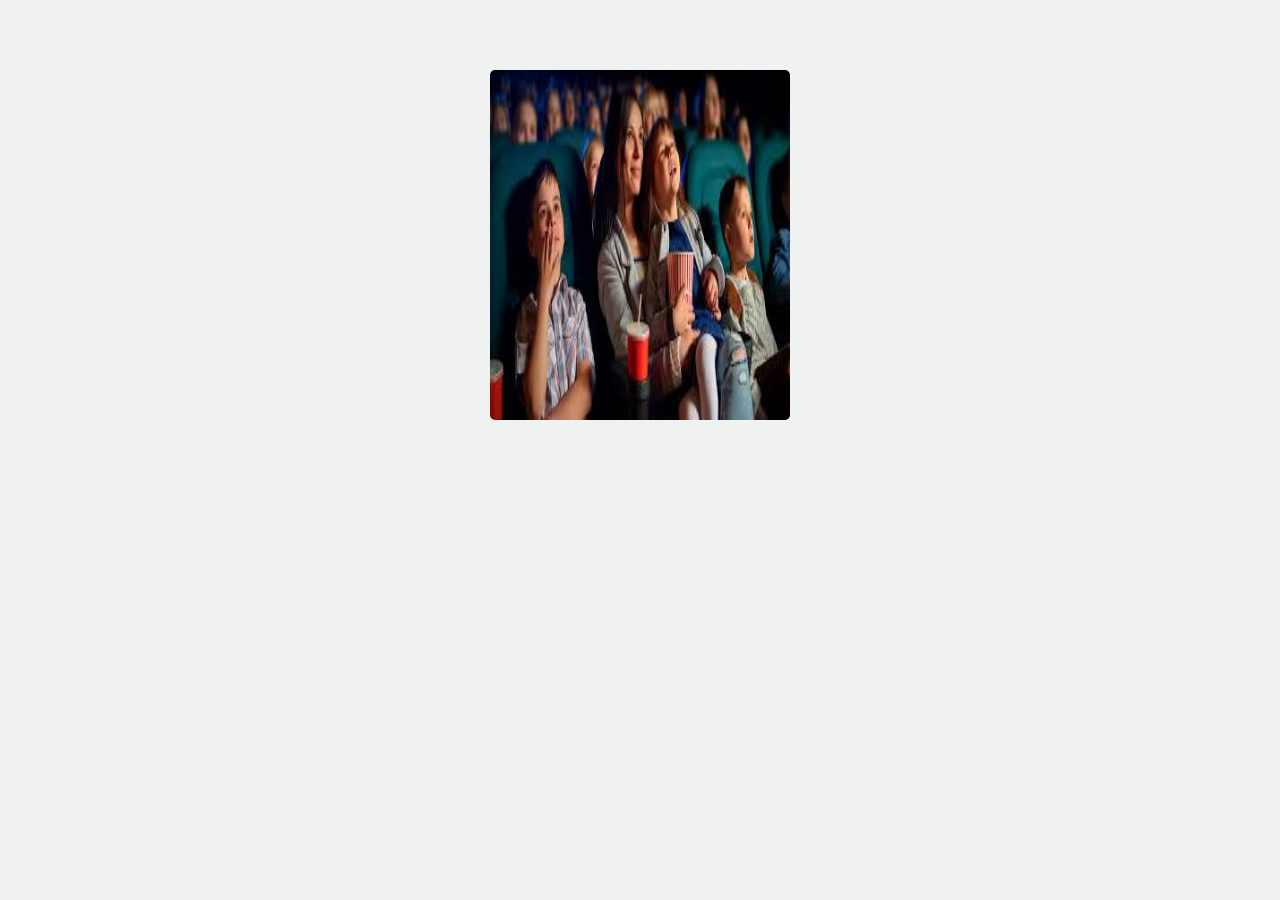
<file: estilos caja/caja.html>
<meta charset="UTF-8">
<meta name="viewport" content="width=device-width, user-scalable=no, initial-scale=1.0, maximum-scale=1.0, minimum-scale=1.0">
<title>Tarjetas 3D con HTML5 y CSS3 | FalconMasters.com</title>
<link href="https://fonts.googleapis.com/css?family=Open+Sans|Roboto" rel="stylesheet">
<link rel="stylesheet" href="./caja.css">
</head>
<body>


    <div class="contenedor">
        <div class="contenedor_tarjeta">
            <a href="http://www.falconmasters.com">
                <figure id="tarjeta">
                    <img src="../assets/cinema.jpg" class="frontal" alt="">
                    <figcaption class="trasera">
                        <h2 class="titulo">Lorem ipsum dolor sit amet, consectetur adipisicing elit. Aut, vero!</h2>
                        <hr>
                        <p>Lorem ipsum dolor sit amet, consectetur adipisicing elit. Quis cupiditate voluptates ipsum suscipit, aspernatur eum, amet nemo architecto nihil corrupti.</p>
                    </figcaption>
                </figure>
            </a>
        </div>
    </div>

</body>
</html>
</file>
<file: estilos caja/caja.css>
* {
	margin:0;
	padding: 0;
	-webkit-box-sizing: border-box;
	-moz-box-sizing: border-box;
	box-sizing: border-box;
}

body {
	background: #F0F2F1;
	font-family: 'Open Sans', sans-serif;
}

a {
	text-decoration: none;
}

.contenedor {
	max-width: 1200px;
	margin:50px auto;
	display: flex;
	flex-direction: row;
	flex-wrap: wrap;
	justify-content: center;
}

.contenedor_tarjeta {
	margin: 20px;
}

.contenedor_tarjeta a {
	display: inline-block;
}

.contenedor_tarjeta:hover figure {
	transform: perspective(600px) rotateY(180deg);
	-webkit-box-shadow: 0px 2px 10px 2px rgba(0,0,0,0.25);
	-moz-box-shadow: 0px 2px 10px 2px rgba(0,0,0,0.25);
	box-shadow: 0px 2px 10px 2px rgba(0,0,0,0.25);
}



figure {
	width: 300px;
	height: 350px;
	margin:0;
	position: relative;
	transition: all ease .5s;
	transform-style: preserve-3d;
	/* Nota:
		Establecemos que la imagen tendra una rotacion de 0grados al inicio porque si no
		ponemos esta propiedad nos da un poco de problemas en algunos navegadores al pasar el cursor.
	*/
	transform: perspective(600px) rotateY(0deg);
}

figure .frontal,
figure .trasera {
	width: 100%;
	height: 100%;
	border-radius: 5px;
	transition: all ease .5s;
}

figure .frontal {
	display: block;
	background: #000;

	/* Podemos ocultar la imagen al da la vuelta si lo queremos */
	/*backface-visibility: hidden;*/
}

figure .trasera {
	position: absolute;
	top: 0;
	padding: 20px;
	color: #fff;
	transform: perspective(600px) rotateY(180deg);
	backface-visibility: hidden;
	overflow: auto;
}

.contenedor_tarjeta:nth-child(1) figure .trasera{
	background: rgba(223,234,241,0.7);
	background: -moz-linear-gradient(top, rgba(223,234,241,0.7) 0%, rgba(15,99,144,1) 100%);
	background: -webkit-gradient(left top, left bottom, color-stop(0%, rgba(223,234,241,0.7)), color-stop(100%, rgba(15,99,144,1)));
	background: -webkit-linear-gradient(top, rgba(223,234,241,0.7) 0%, rgba(15,99,144,1) 100%);
	background: -o-linear-gradient(top, rgba(223,234,241,0.7) 0%, rgba(15,99,144,1) 100%);
	background: -ms-linear-gradient(top, rgba(223,234,241,0.7) 0%, rgba(15,99,144,1) 100%);
	background: linear-gradient(to bottom, rgba(223,234,241,0.7) 0%, rgba(15,99,144,1) 100%);
	filter: progid:DXImageTransform.Microsoft.gradient( startColorstr='#dfeaf1', endColorstr='#0f6390', GradientType=0 );
}

.contenedor_tarjeta:nth-child(2) figure .trasera{
	background: rgba(251,232,202,0.7);
	background: -moz-linear-gradient(top, rgba(251,232,202,0.7) 0%, rgba(25,44,72,1) 100%);
	background: -webkit-gradient(left top, left bottom, color-stop(0%, rgba(251,232,202,0.7)), color-stop(100%, rgba(25,44,72,1)));
	background: -webkit-linear-gradient(top, rgba(251,232,202,0.7) 0%, rgba(25,44,72,1) 100%);
	background: -o-linear-gradient(top, rgba(251,232,202,0.7) 0%, rgba(25,44,72,1) 100%);
	background: -ms-linear-gradient(top, rgba(251,232,202,0.7) 0%, rgba(25,44,72,1) 100%);
	background: linear-gradient(to bottom, rgba(251,232,202,0.7) 0%, rgba(25,44,72,1) 100%);
	filter: progid:DXImageTransform.Microsoft.gradient( startColorstr='#fbe8ca', endColorstr='#192c48', GradientType=0 );
}

.contenedor_tarjeta:nth-child(3) figure .trasera{
	background: rgba(95,58,53,0.7);
	background: -moz-linear-gradient(top, rgba(95,58,53,0.7) 0%, rgba(221,32,47,1) 100%);
	background: -webkit-gradient(left top, left bottom, color-stop(0%, rgba(95,58,53,0.7)), color-stop(100%, rgba(221,32,47,1)));
	background: -webkit-linear-gradient(top, rgba(95,58,53,0.7) 0%, rgba(221,32,47,1) 100%);
	background: -o-linear-gradient(top, rgba(95,58,53,0.7) 0%, rgba(221,32,47,1) 100%);
	background: -ms-linear-gradient(top, rgba(95,58,53,0.7) 0%, rgba(221,32,47,1) 100%);
	background: linear-gradient(to bottom, rgba(95,58,53,0.7) 0%, rgba(221,32,47,1) 100%);
	filter: progid:DXImageTransform.Microsoft.gradient( startColorstr='#5f3a35', endColorstr='#dd202f', GradientType=0 );
}

figure .trasera .titulo {
	color: #fff;
	font-weight: normal;
	margin-bottom: 20px;
	font-family: 'Roboto', sans-serif;
	font-size: 24px;
}

figure .trasera hr {
	height: 2px;
	background: #fff;
	border: none;
	margin-bottom: 20px;
	opacity: .5;
}

figure .trasera p {
	font-family: 'Open Sans', sans-serif;
	line-height: 22px;
	font-size: 14px;
}

@media screen and (max-width: 992px) { 
	figure .trasera {
		/*position: relative;*/
		backface-visibility:visible;
		transform: perspective(600px) rotateY(0deg);
	}

	.contenedor_tarjeta:hover figure {
		transform: perspective(600px) rotateY(0deg);	
	}

}
</file>
